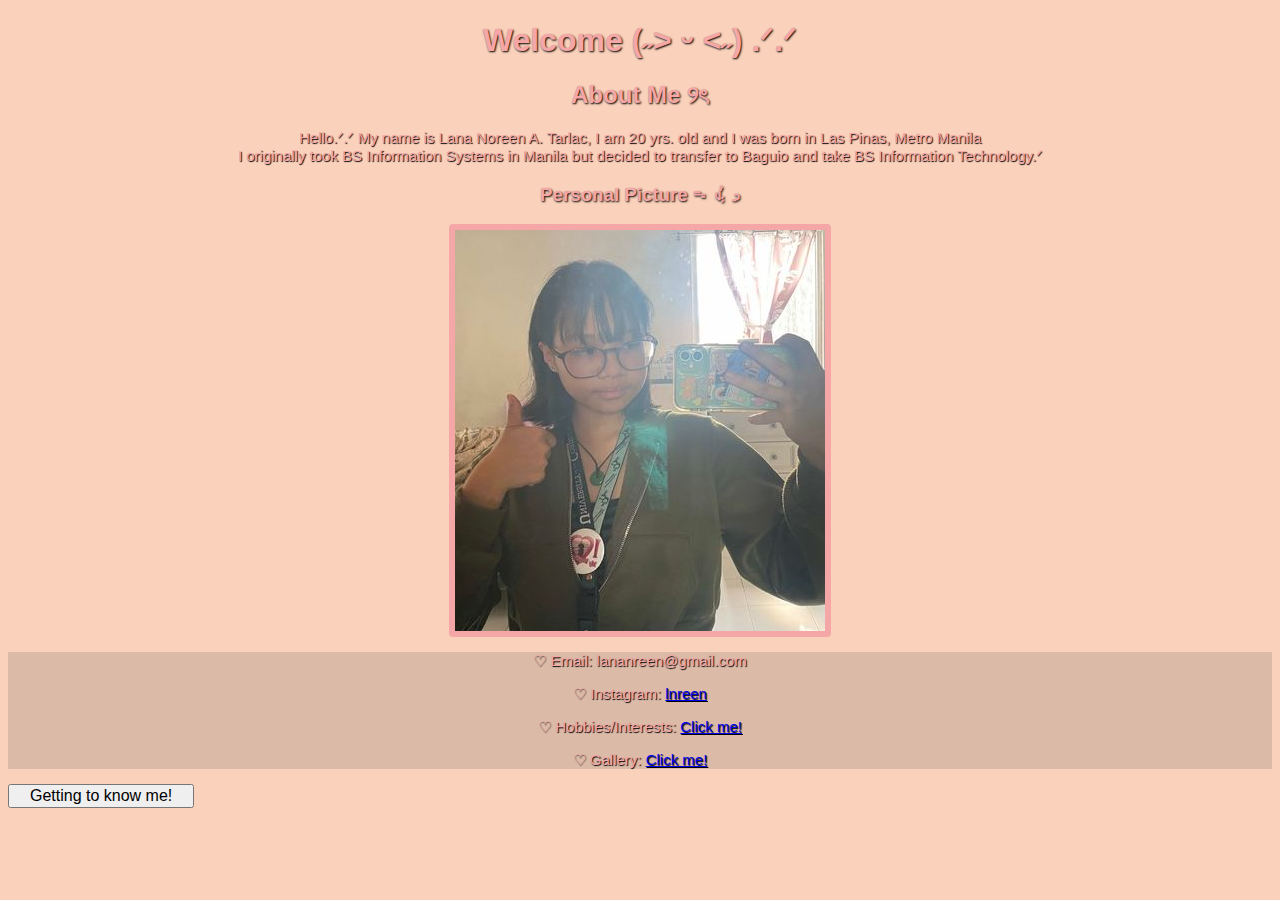
<file: index.html>
<!DOCTYPE html>
<html>
    <head>
        <link rel="stylesheet" href="Style.css">
        <title>Index .ᐟ.ᐟ</title>
    </head>
    <body>
        <h1>Welcome (˶˃ ᵕ ˂˶) .ᐟ.ᐟ</h1>
        <section>
            <h2>About Me ୨ৎ</h2>
            <p>Hello.ᐟ.ᐟ My name is Lana Noreen A. Tarlac, I am 20 yrs. old and I was born in Las Pinas, Metro Manila<br>
            I originally took BS Information Systems in Manila but decided to transfer to Baguio and take BS Information Technology.ᐟ</p>
        </section>
        <section>
            <h3>Personal Picture ᯓᡣ𐭩</h3>
            <img src="LanaPic.jpg" alt="A personal picture of Lana">
        </section>
        <footer>
            <p>♡ Email: lananreen@gmail.com</p>
            <p>♡ Instagram: <a href="https://l.messenger.com/l.php?u=https%3A%2F%2Fwww.instagram.com%2Flnreen%3Figsh%3DeDR3OWlvd2RqMmhs%26utm_source%3Dqr&h=AT0D4Yc7ztQ75yRcUm0IDd98kB73ABqP8azP83a7fXQF0W1GjqlX-qfHWy3J2O6vzKP4LBKbkloABy0gijv_9Tr2Z1hvS6QQjSmwaOHwHnQAh22cSFLaTQmaBUctq4JiPcJKVQ">lnreen</a></p>
            <p>♡ Hobbies/Interests: <a href="https://lananreen.github.io/TarlacLana/hobbies.html">Click me!</a></p>
            <p>♡ Gallery: <a href="https://lananreen.github.io/TarlacLana/gallery.html">Click me!</a></p>
        </footer>
        <div id="button-container"></div>
        <script src="Interactivity_Tarlac.js"></script>
    </body>
</html>
</file>
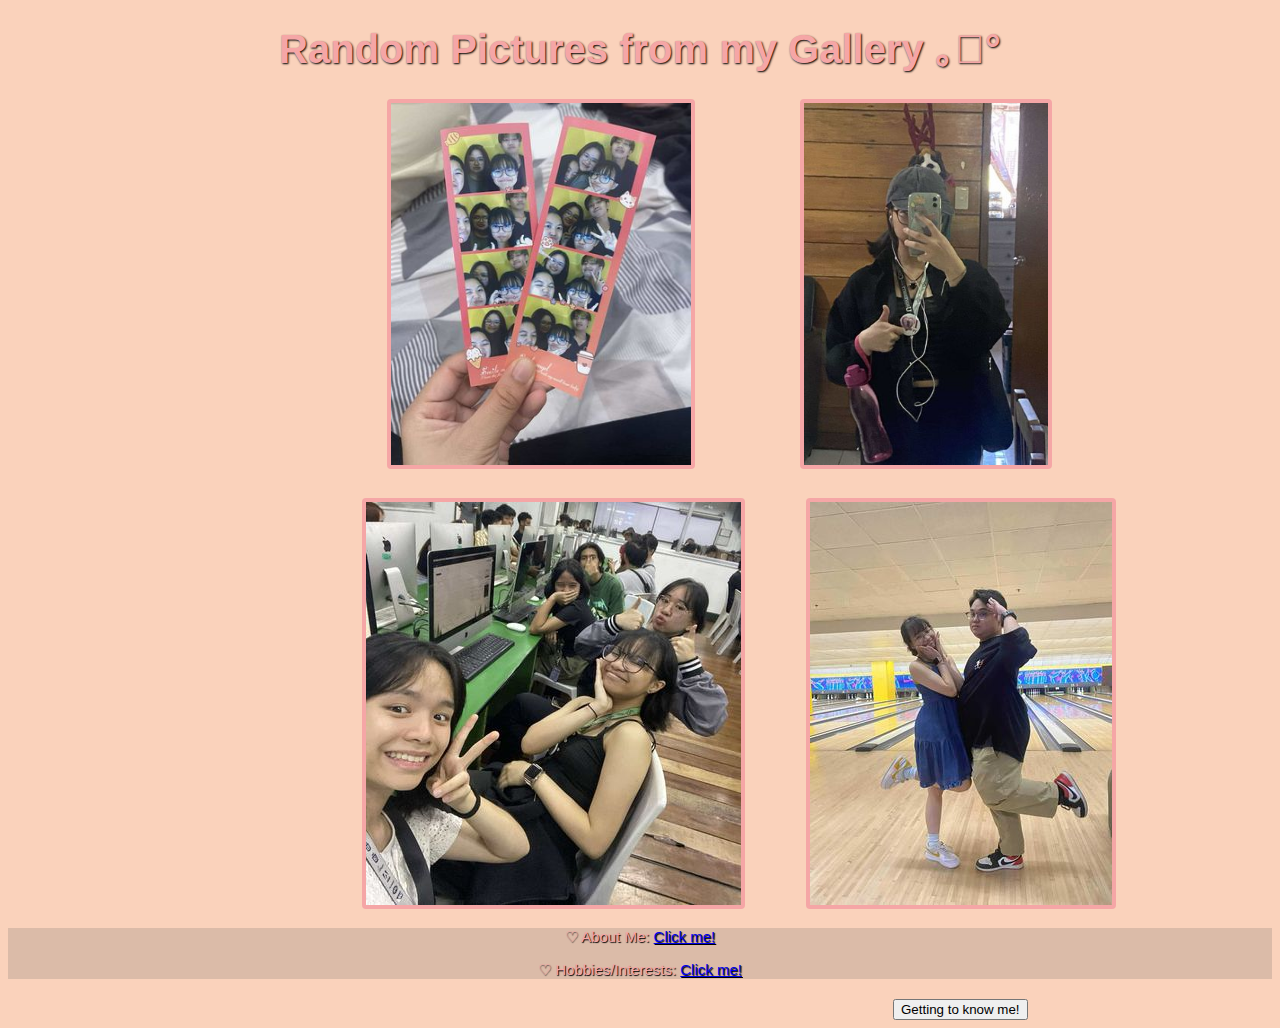
<file: gallery.html>
<!DOCTYPE html>
<html>
    <head>
        <link rel="stylesheet" href="style2.css">
        <title>Gallery .ᐟ.ᐟ</title>
        <h1>Random Pictures from my Gallery ｡𖦹°</h1>
    </head>
    <style>
        .img1{
            width:300px;
            margin-left:30%;
        }
        .img2{
            width:244px;
            margin-left:8%;
        }
        .img3{
            margin-left:28%;
            margin-top:2%;
        }
        .img4{
            margin-left:4.5%;
        }
        #button-container {
            display: flex;
            justify-content: flex-start; 
            margin-top: 20px;
            margin-left: 885px;
        }
    </style>
    <body>
        <section>
            <img src="PicwFriends.jpg" alt="Photobooth picture of Lana and her friends" class="img1">
            <img src="SchoolFit.jpg" alt="Picture of Lana's school fit" class="img2">
        </section>
        <section>
            <img src="PicwFriends2.jpg" alt="Picture of Lana with her school friends" class="img3">
            <img src="PicwBF.jpg" alt="Picture of Lana with her boyfriend" class="img4">
        </section>
        <footer>
            <p>♡ About Me: <a href="https://lananreen.github.io/TarlacLana/index.html">Click me!</a></p>
            <p>♡ Hobbies/Interests: <a href="https://lananreen.github.io/TarlacLana/hobbies.html">Click me!</a></p>
        </footer>
        <div id="button-container"></div>
        <script src="Interactivity_Tarlac.js"></script>
    </body>
</html>
</file>
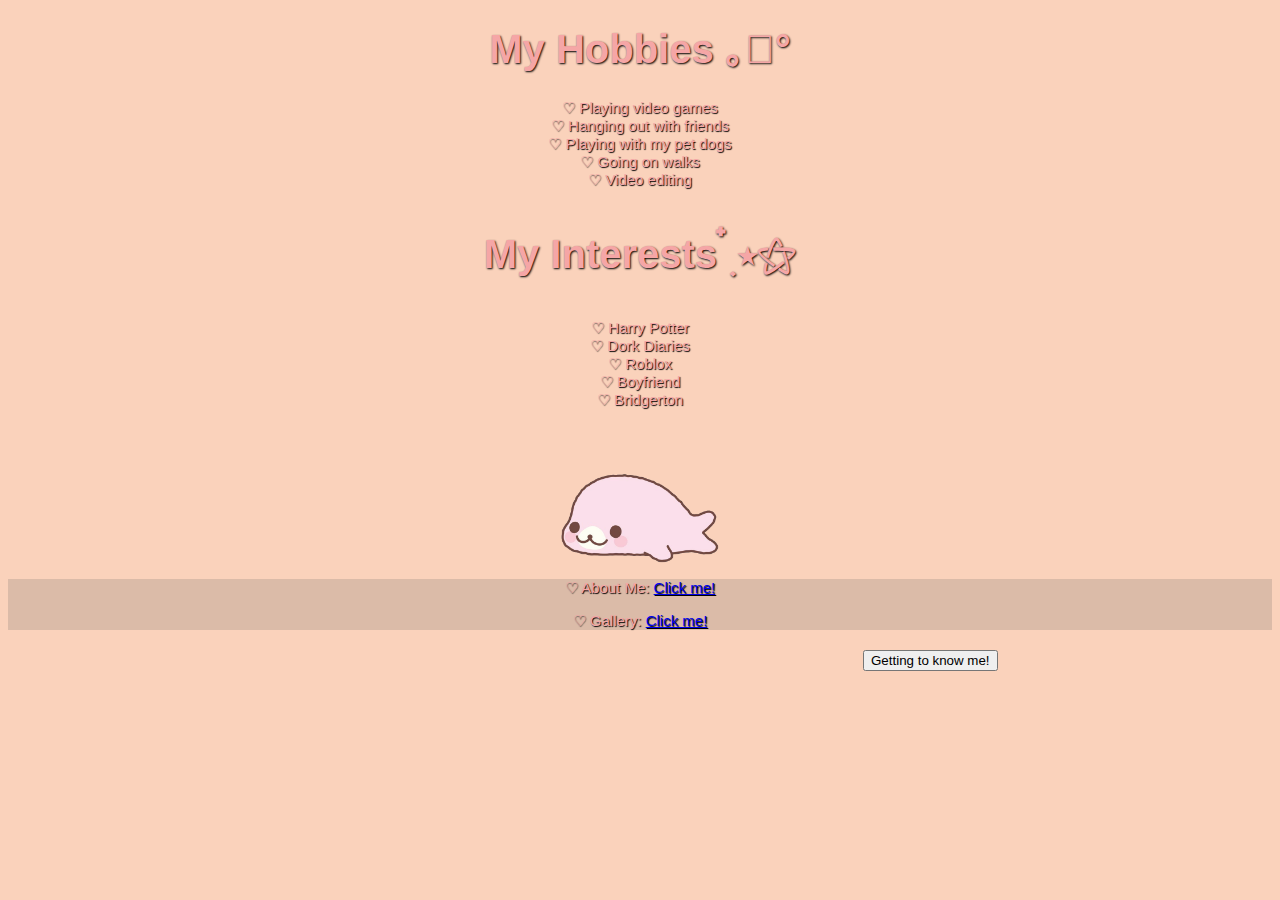
<file: hobbies.html>
<!DOCTYPE html>
<html>
    <head>
        <link rel="stylesheet" href="style3.css">
        <title>Hobbies .ᐟ.ᐟ</title>
    </head>
    <style>
        .img1{
            width:160px;
            display:block;
            margin-left:auto;
            margin-right:auto;
            margin-top:5%;
        }
        #button-container {
            display: flex;
            justify-content: flex-start; 
            margin-top: 20px;
            margin-left: 855px;
        }
    </style>
    <body>
        <section>
            <h1>My Hobbies ｡𖦹°</h1>
            <p>♡ Playing video games <br>
            ♡ Hanging out with friends <br>
            ♡ Playing with my pet dogs <br>
            ♡ Going on walks <br>
            ♡ Video editing</p>
        </section>
        <section>
            <h2>My Interests ๋࣭ ⭑⚝</h2>
            <p>♡ Harry Potter <br>
            ♡ Dork Diaries <br>
            ♡ Roblox <br>
            ♡ Boyfriend <br>
            ♡ Bridgerton</p>
        </section>
        <img src="icon1.png" alt="Icon for an added decoration" class="img1">
        <footer>
            <p>♡ About Me: <a href="https://lananreen.github.io/TarlacLana/index.html">Click me!</a></p>
            <p>♡ Gallery: <a href="https://lananreen.github.io/TarlacLana/gallery.html">Click me!</a></p>
        </footer>
        <div id="button-container"></div>
        <script src="Interactivity_Tarlac.js"></script>
    </body>
</html>
</file>
<file: Style.css>
body{
    background-color:#FAD2BB;
}
h1,h2,h3{
    color:#F5A6A6;
    font-family:Verdana, Geneva, Tahoma, sans-serif;
    text-align:center;
    text-shadow: 1px 1px 2px #000000;
}
p{
    color:#F5A6A6;
    font-family:Verdana, Geneva, Tahoma, sans-serif;
    text-align:center;
    font-size:15px;
    text-shadow: 1px 1px 1px #000000;
}
img{
    display:block;
    margin-left:auto;
    margin-right:auto;
    border: 6px solid #F5A6A6;
    border-radius: 4px;
}
footer{
    background-color:#dbbba8;
}
button {
    padding:1px 20px;
    font-size:16px;
    cursor:pointer;
}
</file>
<file: style2.css>
body{
    background-color:#FAD2BB;
}
h1,h2,h3{
    color:#F5A6A6;
    font-family:Verdana, Geneva, Tahoma, sans-serif;
    text-align:center;
    font-size:40px;
    text-shadow: 1px 1px 2px #000000;
}
p{
    color:#F5A6A6;
    font-family:Verdana, Geneva, Tahoma, sans-serif;
    text-align:center;
    font-size:15px;
    text-shadow: 1px 1px 1px #000000;
}
img{
    border: 4px solid #F5A6A6;
    border-radius: 4px;
}
footer{
    background-color:#dbbba8;
}
</file>
<file: style3.css>
body{
    background-color:#FAD2BB;
}
h1,h2,h3{
    color:#F5A6A6;
    font-family:Verdana, Geneva, Tahoma, sans-serif;
    text-align:center;
    font-size:40px;
    text-shadow: 1px 1px 2px #000000;
}
p{
    color:#F5A6A6;
    font-family:Verdana, Geneva, Tahoma, sans-serif;
    text-align:center;
    font-size:15px;
    text-shadow: 1px 1px 1px #000000;
}
footer{
    background-color:#dbbba8;
}
</file>
